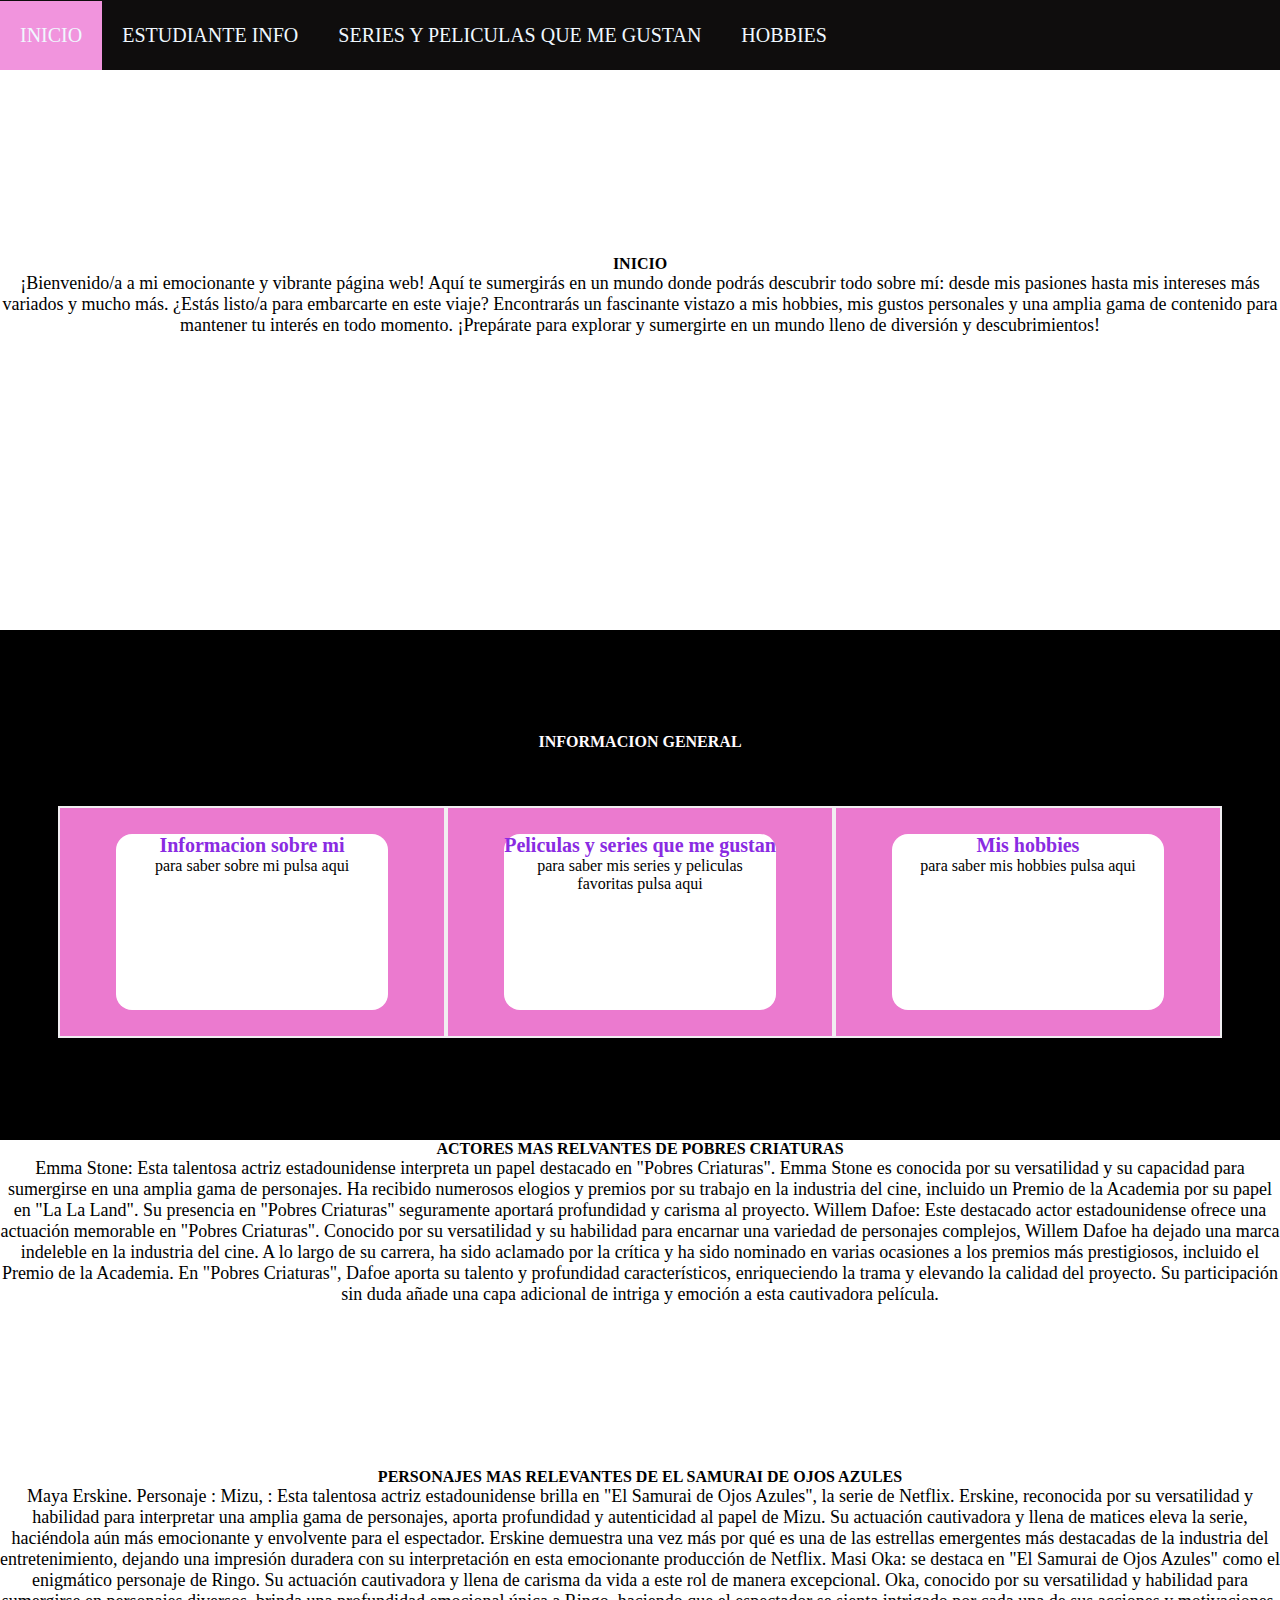
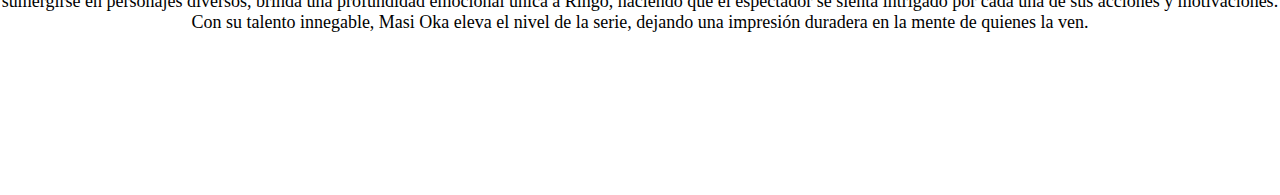
<file: index.html>
<!DOCTYPE html>
<html lang="en">
<head>
    <meta charset="UTF-8"/>
    <meta http-equiv="X-UA-Compatible" content="IE-edge">
    <meta name="viewport" content="width=device-width, initial-scale=1.0">
    <link rel="stylesheet" href="https://cdnjs.cloudflare.com/ajax/libs/font-awesome/6.5.1/css/all.min.css" integrity="sha512-DTOQO9RWCH3ppGqcWaEA1BIZOC6xxalwEsw9c2QQeAIftl+Vegovlnee1c9QX4TctnWMn13TZye+giMm8e2LwA==" crossorigin="anonymous" referrerpolicy="no-referrer" />
    <link rel="stylesheet" href="css/styles.css">
    <title>Primera pagina index</title>

</head>
<body>

    <div class="head"> 


         <nav class="navbar">   
            <a href="#">inicio</a>
            <a href="html/sobre mi.html">estudiante info</a>
            <a href="html/peliculas y series que me gustan.html">series y peliculas que me gustan</a>
            <a href="html/mis hobbies.html">hobbies</a>

         </nav>

    </div>
    
    <header class="content header">
        <h2 class="tittle">INICIO</h2>
    
    <p>
        ¡Bienvenido/a a mi emocionante y vibrante página web! Aquí te sumergirás en un mundo donde podrás descubrir 
        todo sobre mí: desde mis pasiones hasta mis intereses más variados y mucho más. ¿Estás listo/a para embarcarte en este viaje? 
        Encontrarás un fascinante vistazo a mis hobbies, mis gustos personales y una amplia gama de contenido para mantener tu 
        interés en todo momento. ¡Prepárate para explorar y sumergirte en un mundo lleno de diversión y descubrimientos!

    </p>

    <div class="btn-home">
            
            
    </div>
</header>

<section class="content sau">
    <h2 class="tittle">INFORMACION GENERAL</h2>

    <p>
    
    </p>

    
    
    <div class="box-container">
        <a href="html/sobre mi.html" class="btn">
            <div class="box">
                
                <i class="fa-regular fa-circle-user"></i>
                <h3>Informacion sobre mi</h3>
                <p>para saber sobre mi pulsa aqui</p>

            </div> 
        </a>

        <a href="html/peliculas y series que me gustan.html" class="btn">
            <div class="box">
                
                <i class="fa-solid fa-film"></i>
                <h3>Peliculas y series que me gustan</h3>
                <p>para saber mis series y peliculas favoritas pulsa aqui</p>

            </div> 

        </a>

        <a href="html/mis hobbies.html" class="btn">
            <div class="box">
                
                <i class="fa-solid fa-headphones"></i>
                <h3>Mis hobbies</h3>
                <p>para saber mis hobbies pulsa aqui</p>

            </div> 

        </a>


    </div>

</section>

<section class="content-about">
<h2 class="tittle">ACTORES MAS RELVANTES DE POBRES CRIATURAS</h2>

<p> Emma Stone: Esta talentosa actriz estadounidense interpreta un papel destacado en "Pobres Criaturas". 
    Emma Stone es conocida por su versatilidad y su capacidad para sumergirse en una amplia gama de personajes. 
    Ha recibido numerosos elogios y premios por su trabajo en la industria del cine, incluido un Premio de la Academia por su papel en "La La Land". 
    Su presencia en "Pobres Criaturas" seguramente aportará profundidad y carisma al proyecto.

    Willem Dafoe: Este destacado actor estadounidense ofrece una actuación memorable en "Pobres Criaturas".
     Conocido por su versatilidad y su habilidad para encarnar una variedad de personajes complejos, Willem Dafoe ha dejado una marca indeleble en la industria del cine. 
     A lo largo de su carrera, ha sido aclamado por la crítica y ha sido nominado en varias ocasiones a los premios más prestigiosos, incluido el Premio de la Academia. 
     En "Pobres Criaturas", Dafoe aporta su talento y profundidad característicos, enriqueciendo la trama y elevando la calidad del proyecto. 
    Su participación sin duda añade una capa adicional de intriga y emoción a esta cautivadora película.

</section>


<section class="content hobbies">

    <article class="contain">
        <h2 class="tittle">PERSONAJES MAS RELEVANTES DE EL SAMURAI DE OJOS AZULES</h2>

        <p>
            Maya Erskine. Personaje : Mizu, : Esta talentosa actriz estadounidense brilla en "El Samurai de Ojos Azules", la serie de Netflix. Erskine, reconocida por su versatilidad y habilidad para interpretar una amplia gama de personajes, aporta profundidad y autenticidad al papel de Mizu. 
            Su actuación cautivadora y llena de matices eleva la serie, haciéndola aún más emocionante y envolvente para el espectador. 
            Erskine demuestra una vez más por qué es una de las estrellas emergentes más destacadas de la industria del entretenimiento, dejando una impresión duradera con su interpretación en esta emocionante producción de Netflix.

            Masi Oka: se destaca en "El Samurai de Ojos Azules" como el enigmático personaje de Ringo. 
            Su actuación cautivadora y llena de carisma da vida a este rol de manera excepcional. Oka, conocido por su versatilidad y habilidad para sumergirse en personajes diversos, brinda una profundidad emocional única a Ringo, haciendo que el espectador se sienta intrigado por cada una de sus acciones y motivaciones. 
            Con su talento innegable, Masi Oka eleva el nivel de la serie, dejando una impresión duradera en la mente de quienes la ven.


        </p>
    </article>

</section>


</body>
</html>
</file>
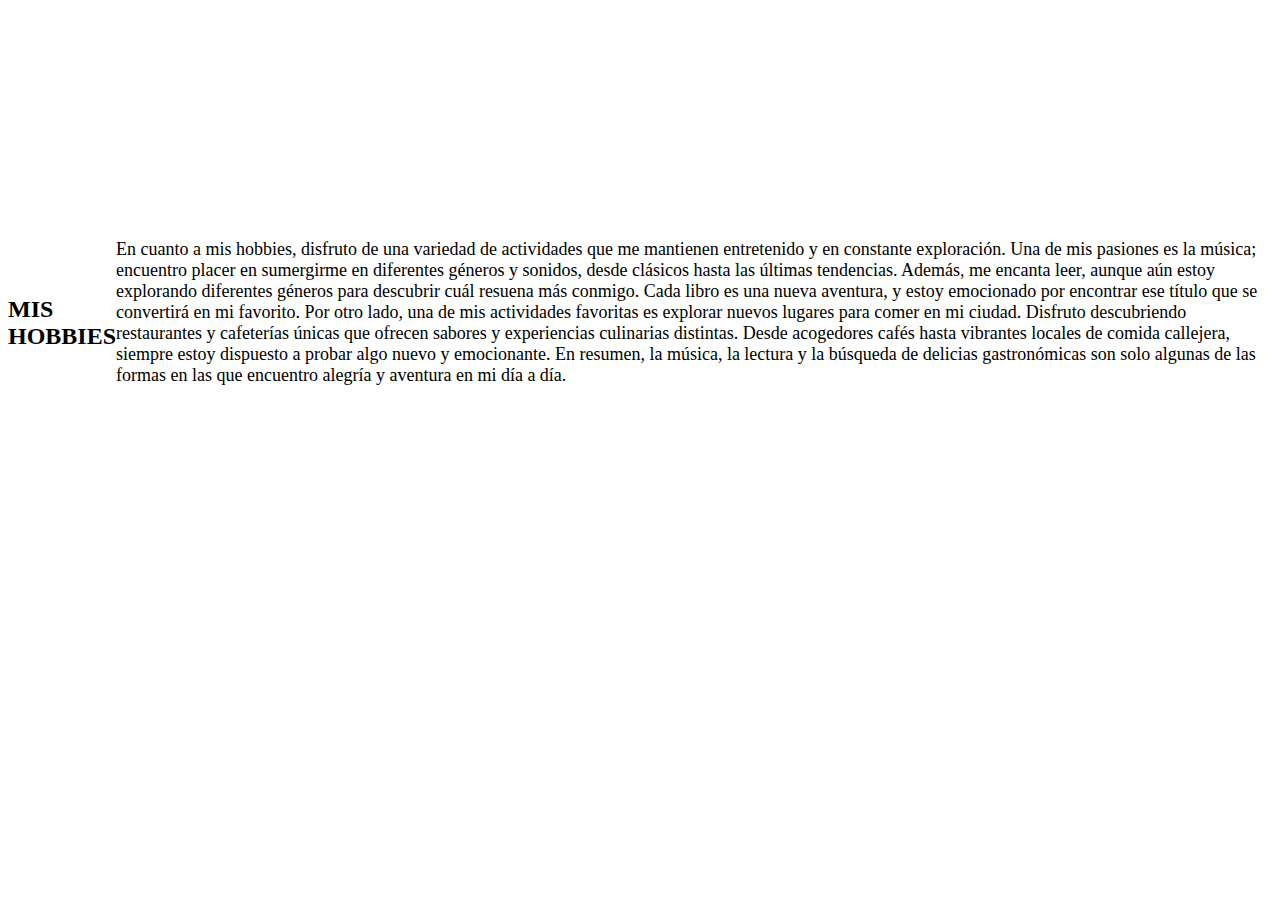
<file: html/mis hobbies.html>
<!DOCTYPE html>
<html lang="en">
<head>
    <meta charset="UTF-8"/>
    <meta http-equiv="X-UA-Compatible" content="IE-edge">
    <meta name="viewport" content="width=device-width, initial-scale=1.0">
    <link rel="stylesheet" href="https://cdnjs.cloudflare.com/ajax/libs/font-awesome/6.5.1/css/all.min.css" integrity="sha512-DTOQO9RWCH3ppGqcWaEA1BIZOC6xxalwEsw9c2QQeAIftl+Vegovlnee1c9QX4TctnWMn13TZye+giMm8e2LwA==" crossorigin="anonymous" referrerpolicy="no-referrer" />
    <link rel="stylesheet" href="tercer.css">
    <title>Primera pagina index</title>

</head>
<body>

    <header class="content header">
        <h2 class="tittle">MIS HOBBIES</h2>
    
        <p>
En cuanto a mis hobbies, disfruto de una variedad de actividades que me mantienen entretenido y en constante exploración.
Una de mis pasiones es la música; encuentro placer en sumergirme en diferentes géneros y sonidos, desde clásicos hasta las últimas tendencias. Además, me encanta leer, aunque aún estoy explorando diferentes géneros para descubrir cuál resuena más conmigo. Cada libro es una nueva aventura, y estoy emocionado por encontrar ese título que se convertirá en mi favorito. 
Por otro lado, una de mis actividades favoritas es explorar nuevos lugares para comer en mi ciudad. Disfruto descubriendo restaurantes y cafeterías únicas que ofrecen sabores y experiencias culinarias distintas. Desde acogedores cafés hasta vibrantes locales de comida callejera, siempre estoy dispuesto a probar algo nuevo y emocionante. 
En resumen, la música, la lectura y la búsqueda de delicias gastronómicas son solo algunas de las formas en las que encuentro alegría y aventura en mi día a día.
            
    
        </p>





    </header>


         
</body>
</file>
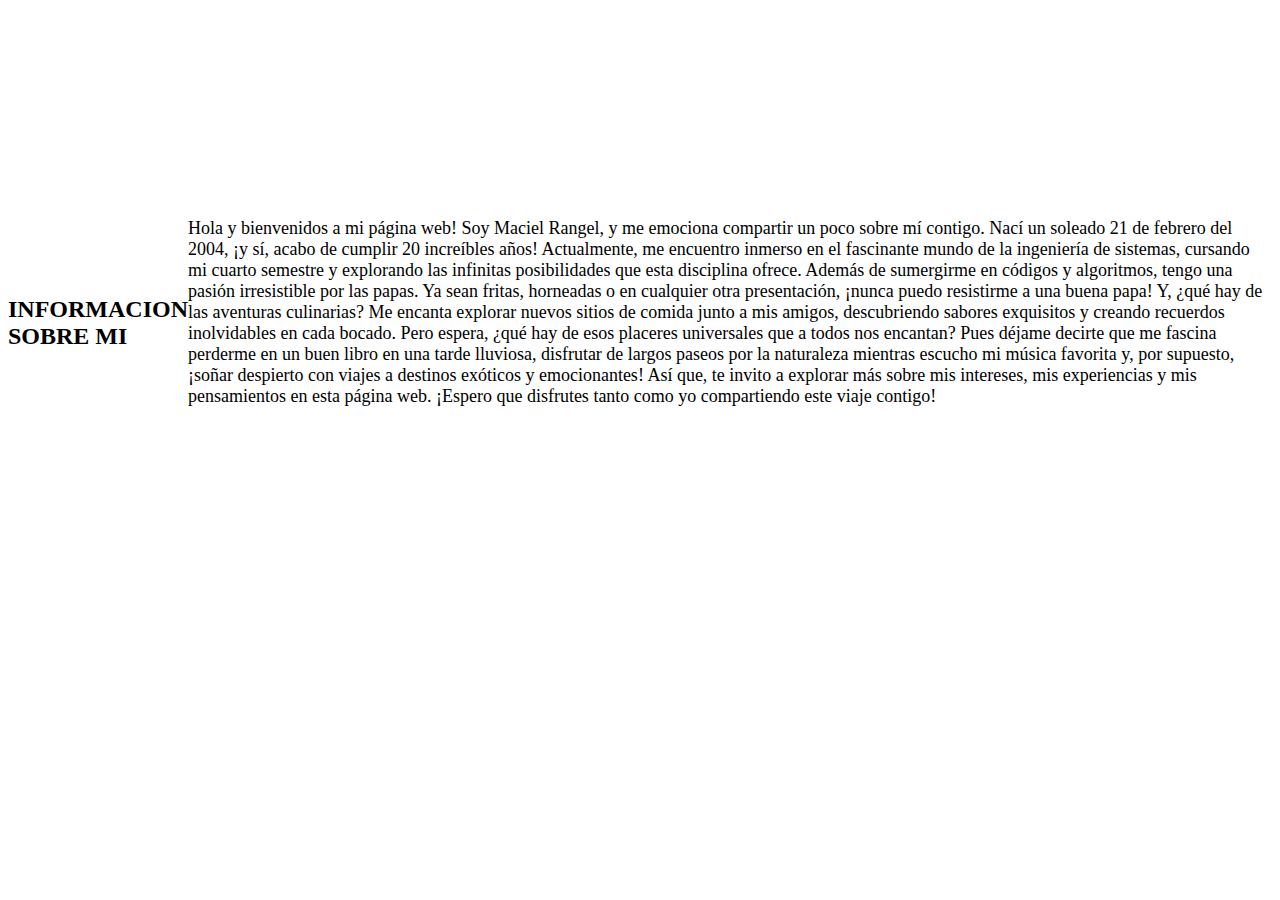
<file: html/sobre mi.html>
<!DOCTYPE html>
<html lang="en">
<head>
    <meta charset="UTF-8"/>
    <meta http-equiv="X-UA-Compatible" content="IE-edge">
    <meta name="viewport" content="width=device-width, initial-scale=1.0">
    <link rel="stylesheet" href="https://cdnjs.cloudflare.com/ajax/libs/font-awesome/6.5.1/css/all.min.css" integrity="sha512-DTOQO9RWCH3ppGqcWaEA1BIZOC6xxalwEsw9c2QQeAIftl+Vegovlnee1c9QX4TctnWMn13TZye+giMm8e2LwA==" crossorigin="anonymous" referrerpolicy="no-referrer" />
    <link rel="stylesheet" href="css/segunda.css">
    <title>Primera pagina index</title>

</head>
<body>

    <header class="content header">
        <h2 class="tittle">INFORMACION SOBRE MI</h2>
    
        <p>
        Hola y bienvenidos a mi página web! Soy Maciel Rangel, y me emociona compartir un poco sobre mí contigo. Nací un soleado 21 de febrero del 2004, ¡y sí, acabo de cumplir 20 increíbles años! Actualmente, me encuentro inmerso en el fascinante mundo de la ingeniería de sistemas, cursando mi cuarto semestre y explorando las infinitas posibilidades que esta disciplina ofrece.
Además de sumergirme en códigos y algoritmos, tengo una pasión irresistible por las papas. Ya sean fritas, horneadas o en cualquier otra presentación, ¡nunca puedo resistirme a una buena papa! Y, ¿qué hay de las aventuras culinarias? Me encanta explorar nuevos sitios de comida junto a mis amigos, descubriendo sabores exquisitos y creando recuerdos inolvidables en cada bocado.
Pero espera, ¿qué hay de esos placeres universales que a todos nos encantan? Pues déjame decirte que me fascina perderme en un buen libro en una tarde lluviosa, disfrutar de largos paseos por la naturaleza mientras escucho mi música favorita y, por supuesto, ¡soñar despierto con viajes a destinos exóticos y emocionantes!
Así que, te invito a explorar más sobre mis intereses, mis experiencias y mis pensamientos en esta página web. ¡Espero que disfrutes tanto como yo compartiendo este viaje contigo!

    
        </p>





    </header>


         
</body>
</file>
<file: css/styles.css>
*{
    margin: 0;
    padding: 0;
    border: 0;
    font-size: 100%;
    vertical-align: baseline;
}

body {
text-align: center;
font-family: Cambria, Cochin, Georgia, Times, 'Times New Roman', serif;
}



.head {
    display: flex;
    align-items: center;
    justify-content:space-between;
    height: 70px;
    background: #0f0d0d;
    position: fixed;
    width: 100%;
    z-index: 100%;
}

.navbar {
    display: flex;
    margin-right: 20px;
}

.navbar a {
    display: block;
    padding: 23px 20px;
    color: aliceblue;
    text-transform: uppercase;
    text-decoration: none;
    font-size: 20px;
}

.navbar a:hover {
    background: #f194dd;
}


.header {
    display: flex;
    justify-content: center;
    align-items: center;
    }

    .header {
        height: 70vh !important;
        background: url(https://us.123rf.com/450wm/maximkabb/maximkabb2311/maximkabb231100599/217771968-beautiful-cherry-tree-blossoming-on-spring-beauty-in-nature-tender-cherry-branches-on-sunny-spring.jpg?ver=6) no-repeat center;
        background-size: cover;
    }

    .title {
        margin-bottom: 40px;
        font-size: 60px;
        font-weight: 600;
        text-transform: uppercase;
    }

    p {
        margin-bottom: 40px;
        font-size: 18px;
        color: #000000 ;
    }

    .btn {
        display: inline-block;
        margin-top: 15px;
        padding: 10px 40px;
        border: 2px solid #f1eef1;
        color: #fffbfe;
        text-decoration: none;
        background: #eb7acf;
    }

.btn:hover {
    background: none;
}

    .btn-home {
        display: flex;
    }

    .btn-home a {
        margin: 0 10px;
    }

    .content {
        height: 50vh;
        display: flex;
        flex-direction: column;
        justify-content: center;
        align-items: center;
    }

    .sau {
        padding: 30px;
        background: #000000;
        color: #fffbfe;
    }

    .box-container{
        display: flex;
        justify-content: center;
        flex-wrap: wrap;
        text-align: center;
    }

    .box-container .box {
        height: 11rem;
        width: 17rem;
        background: #ffffff;
        text-align: center;
        border-radius: 1rem;
        box-shadow: 0 .3 5rem rgba(0, 0, 0, -5);
        margin: 1rem;
    }

    .box-container .box i {
        height: 3rem;
        width: 3rem;
        line-height: 3rem;
        text-align: center;
        border-radius: 50%;
        color: #f1eef1;
        background: blueviolet;
        font-size: 2rem;
        margin: 1rem 0;
    }

.box-container .box h3 {
    font-size: 20px;
    color: blueviolet;
}

.box-container .box p {
    font-size: 16px;
    padding: 0 15px;
}

.about {
    background: #171717;
}
</file>
<file: html/tercer.css>
.header {
    display: flex;
    justify-content: center;
    align-items: center;
    }

    .header {
        height: 70vh !important;
        background: url(https://us.123rf.com/450wm/maximkabb/maximkabb2311/maximkabb231100599/217771968-beautiful-cherry-tree-blossoming-on-spring-beauty-in-nature-tender-cherry-branches-on-sunny-spring.jpg?ver=6) no-repeat center;
        background-size: cover;
    }

    .title {
        margin-bottom: 40px;
        font-size: 60px;
        font-weight: 600;
        text-transform: uppercase;
    }

    p {
        margin-bottom: 40px;
        font-size: 18px;
        color: #000000 ;
    }
</file>
<file: html/css/segunda.css>
.header {
    display: flex;
    justify-content: center;
    align-items: center;
    }

    .header {
        height: 70vh !important;
        background: url(https://us.123rf.com/450wm/maximkabb/maximkabb2311/maximkabb231100599/217771968-beautiful-cherry-tree-blossoming-on-spring-beauty-in-nature-tender-cherry-branches-on-sunny-spring.jpg?ver=6) no-repeat center;
        background-size: cover;
    }

    .title {
        margin-bottom: 40px;
        font-size: 60px;
        font-weight: 600;
        text-transform: uppercase;
    }

    p {
        margin-bottom: 40px;
        font-size: 18px;
        color: #000000 ;
    }
</file>
